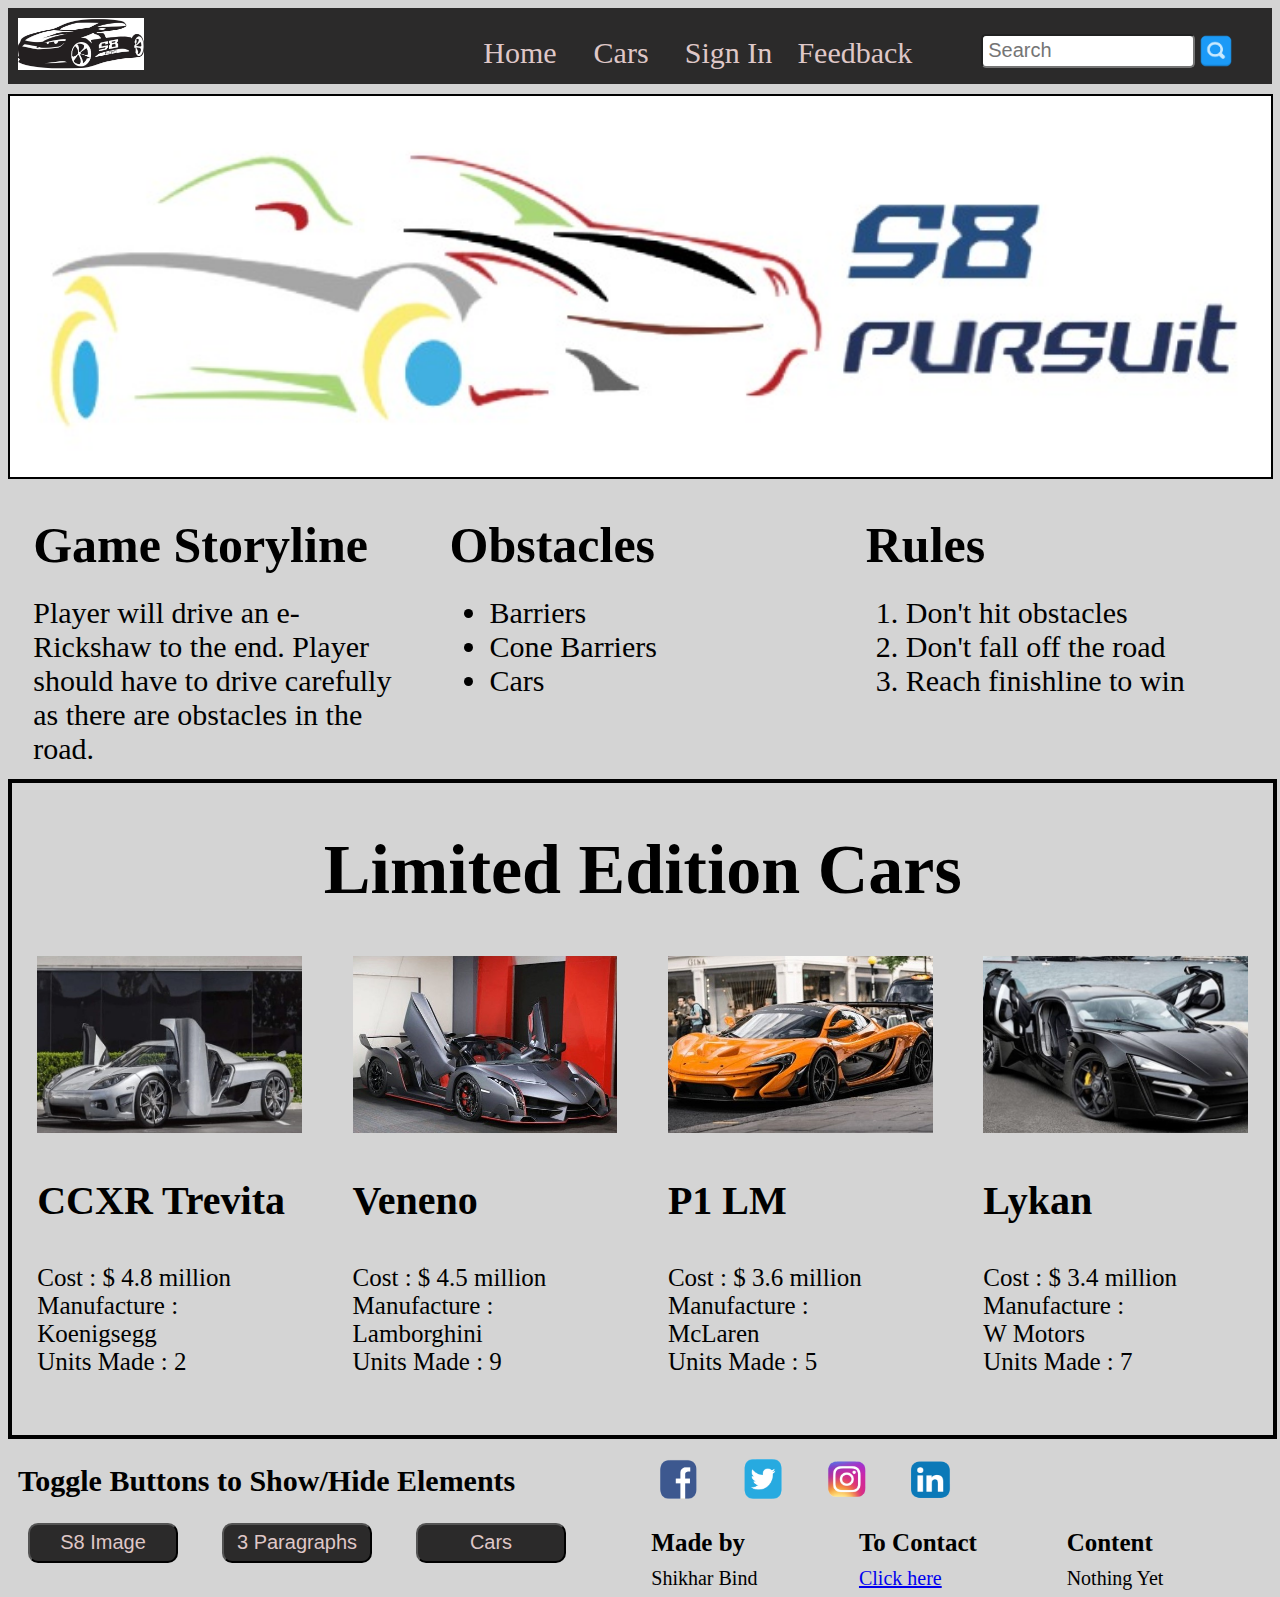
<file: HTML/index.html>
<!DOCTYPE html>
<html lang="en">
<head>
    <meta charset="UTF-8">
    <meta http-equiv="X-UA-Compatible" content="IE=edge">
    <meta name="viewport" content="width=device-width, initial-scale=1.0">
    <title>Game Development Task</title>
    <link rel = "stylesheet" type="text/css" href="../CSS/index.css">
</head>
<body>
    <nav>
        <img id="icon" src="../Images/Icon.jpeg" alt="Icon"/>

        <div class="search">
            <form>
            <input class="NaveElements" type="text" placeholder="Search" />
            </form>
            <img src="../Images/Search.png" id="search"/>
        </div>

        <span class="Navelements"><a href="Feedback.html">Feedback</a></span>
        <span class="Navelements"><a href="SignIn.html">Sign In</a></span>
        <span class="Navelements car"><a href="index.html#cars">Cars</a></span>
        <span class="Navelements home"><a href="index.html">Home</a></span>
    </nav>
    <div class="frames" id="S8">
        <img id="logo" src="../Images/LOGO.jpeg" alt="LOGO of S8 Pursuit" />
    </div>

    <div class="frames" id="3P">
        <div class="paragraphs">
            <h3>Game Storyline</h3>
            <span class="div2">
                Player will drive an e-Rickshaw to the end. Player should have to drive carefully as there are obstacles in the road.
            </span>
        </div>
    
        <div class="paragraphs">
            <h3>Obstacles</h3>
            <span class="div2">
                <ul>
                    <li>Barriers</li>
                    <li>Cone Barriers</li>
                    <li>Cars</li>
                </ul>
            </span>
        </div>
    
        <div class="paragraphs">
            <h3>Rules</h3>
            <span class="div2">
                <ol>
                    <li>Don't hit obstacles</li>
                    <li>Don't fall off the road</li>
                    <li>Reach finishline to win</li>
                </ol>
            </span>
        </div>
    </div> 
    
    <div class="frames animalframe" id="cars">
        <h1>
            Limited Edition Cars
        </h1>
        <div class="holdimages">
            <div class="imageholder">
                <img src="../Images/Car1.jpg" alt="Image of CCXR Trevita" />
                <h3>CCXR Trevita </h3>
                <p>Cost : $ 4.8 million<br>
                    Manufacture :<br> Koenigsegg<br>
                    Units Made : 2
                    </p>
            </div>
            <div class="imageholder">
                <img src="../Images/Car2.jpg" alt="Image of Veneno Roadster"/>
                <h3>Veneno</h3>
                <p>Cost : $ 4.5 million<br>
                    Manufacture :<br> Lamborghini<br>
                    Units Made : 9
                    </p>
            </div>
            <div class="imageholder">
                <img src="../Images/Car3.jpg" alt="Image of P1 LM"/>
                <h3>P1 LM </h3>
                <p>Cost : $ 3.6 million <br>
                    Manufacture :<br> McLaren<br>
                    Units Made : 5
                    </p>
            </div>
            <div class="imageholder">
                <img src="../Images/Car4.jpg" alt="Image of Lykan"/>
                <h3>Lykan</h3>
                <p>Cost : $ 3.4 million<br>
                    Manufacture :<br> W Motors<br>
                    Units Made : 7
                    </p>
            </div>
        </div>
        <p>t</p>
    </div>
    <div class="frames">
        <div class="frame2">
            <h2>Toggle Buttons to Show/Hide Elements</h2>
            <input type="button" value="S8 Image" id="button1" name="button1" />
            <input type="button" value="3 Paragraphs" id="button2" name="button2"/>
            <input type="button" value="Cars" id="button3" name="button3"/>
        </div>

        <div class="frame2">
            <div class="frames social">
                <a href="http://www.facebook.com"><img src="../Images/facebook.png" /></a>
                <a href="http://www.twitter.com"><img src="../Images/twitter.png" /></a>
                <a href="http://www.instagram.com"><img src="../Images/insta.png" /></a>
                <a href="http://www.linkedin.com"><img src="../Images/linkedin.png" /></a>
            </div>
            <div class="frames">
                <div class="paragraphs">
                    <h4>Made by</h4>
                    <p>Shikhar Bind</p>
                </div>
                <div class="paragraphs">
                    <h4>To Contact</h4>
                    <p><a href="mailto:b.shikhar@iitg.ac.in">Click here</a></p>
                </div>
                <div class="paragraphs">
                    <h4>Content</h4>
                    <p>Nothing Yet</p>
                </div>
            </div>
        </div>
        
    </div>
    <script src="../JS/Button.js"></script>
</body>
</html>
</file>
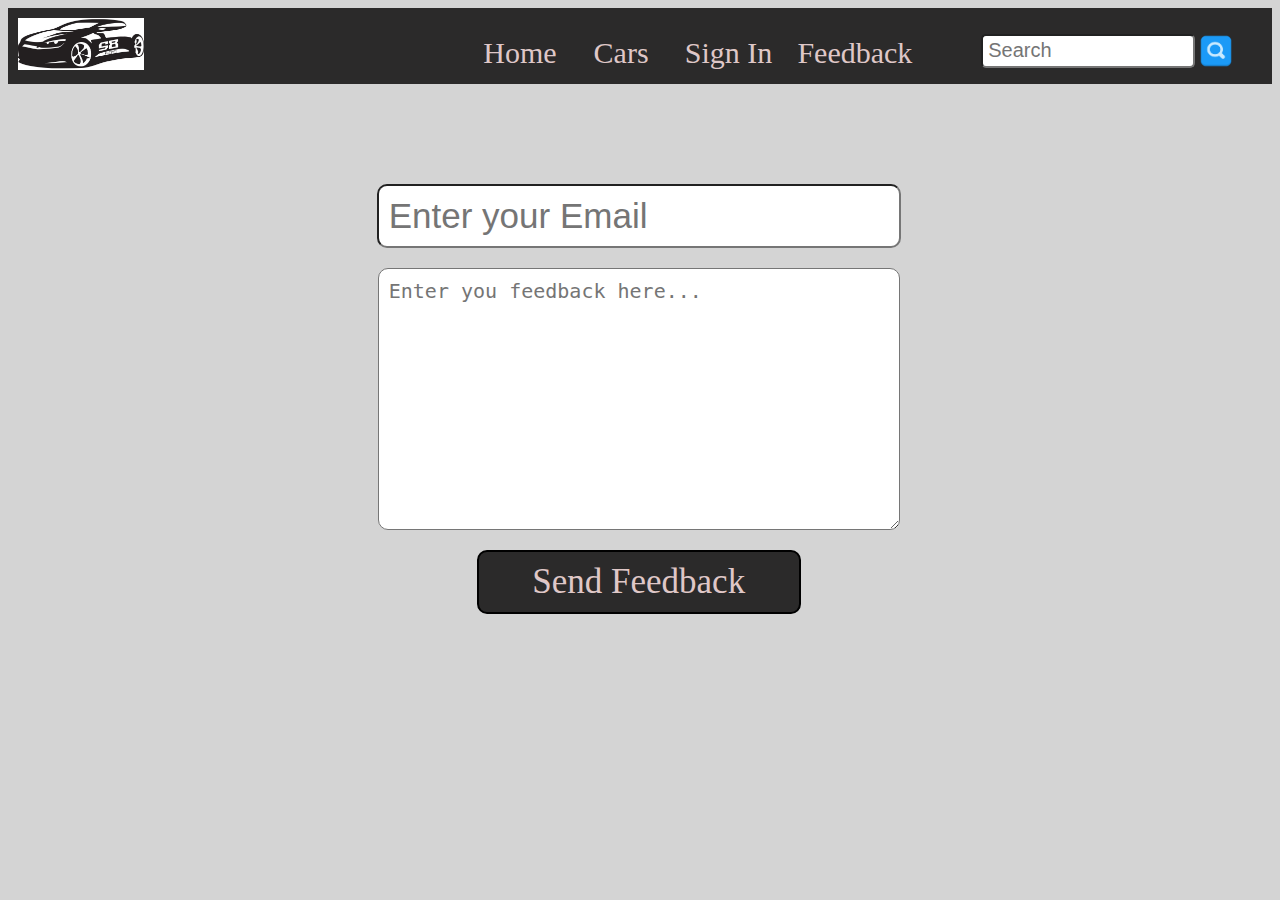
<file: HTML/Feedback.html>
<!DOCTYPE html>
<html lang="en">
<head>
    <meta charset="UTF-8">
    <meta http-equiv="X-UA-Compatible" content="IE=edge">
    <meta name="viewport" content="width=device-width, initial-scale=1.0">
    <title>Feedback</title>
    <link rel = "stylesheet" type="text/css" href="../CSS/index.css" >
    <link rel = "stylesheet" type="text/css" href="../CSS/FeedBack.css" >
</head>
<body>
    <nav>
        <img id="icon" src="../Images/Icon.jpeg" alt="Icon"/>

        <div class="search">
            <form>
            <input class="NaveElements" type="text" placeholder="Search" />
            </form>
            <img src="../Images/Search.png" id="search"/>
        </div>

        <span class="Navelements"><a href="Feedback.html">Feedback</a></span>
        <span class="Navelements"><a href="SignIn.html">Sign In</a></span>
        <span class="Navelements car"><a href="index.html#cars">Cars</a></span>
        <span class="Navelements home"><a href="index.html">Home</a></span>
    </nav>
    
    <div class="frames sign">
        <input type="email" placeholder="Enter your Email"/>
        <textarea id = "Feedback" placeholder="Enter you feedback here..." rows="10"></textarea>
        <a href="index.html">Send Feedback</a>
    </div>
</body>
</html>
</file>
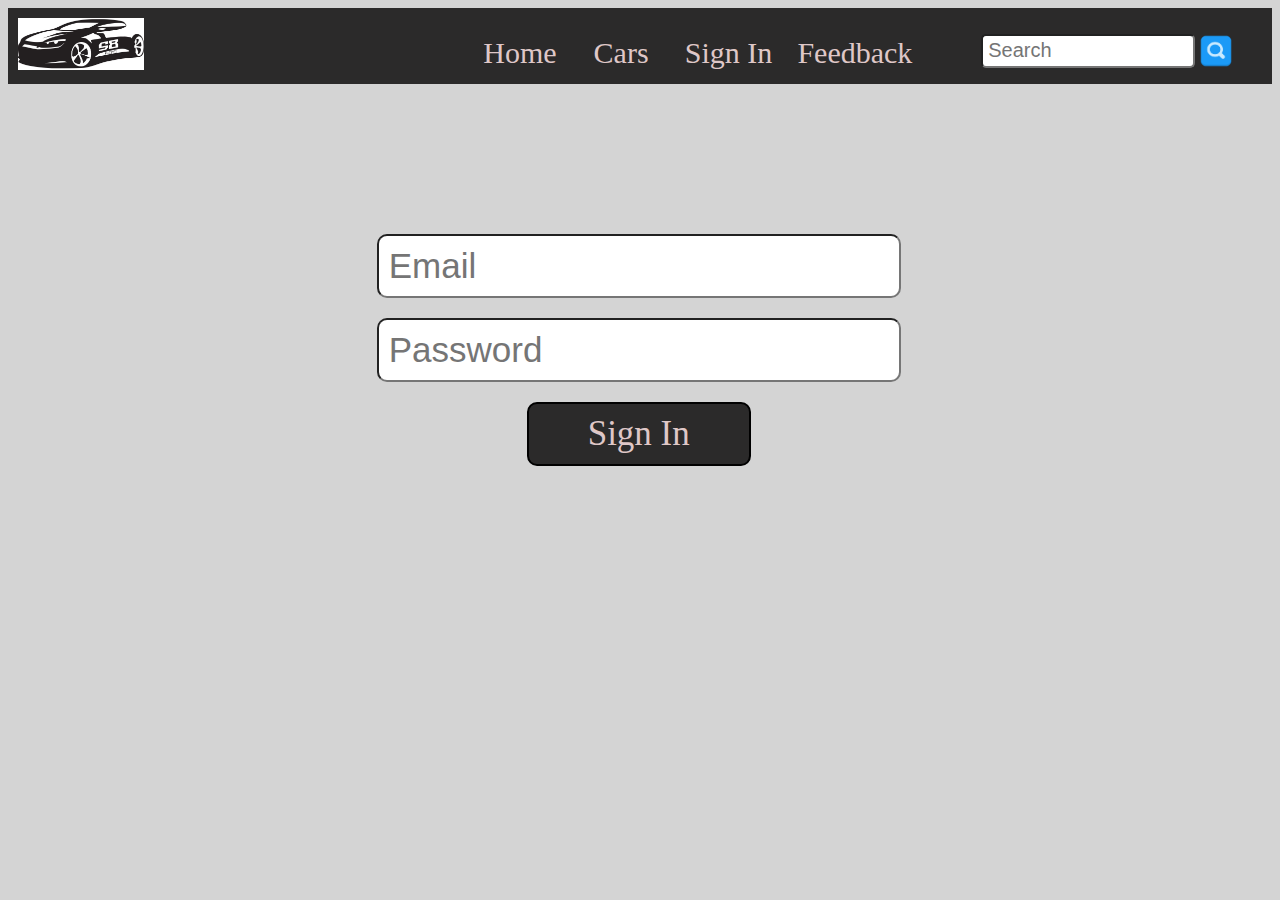
<file: HTML/SignIn.html>
<!DOCTYPE html>
<html lang="en">
<head>
    <meta charset="UTF-8">
    <meta http-equiv="X-UA-Compatible" content="IE=edge">
    <meta name="viewport" content="width=device-width, initial-scale=1.0">
    <title>Sign In</title>
    <link rel = "stylesheet" type="text/css" href="../CSS/index.css" >
    <link rel = "stylesheet" type="text/css" href="../CSS/SignIn.css" >
</head>
<body>
    <nav>
        <img id="icon" src="../Images/Icon.jpeg" alt="Icon"/>

        <div class="search">
            <form>
            <input class="NaveElements" type="text" placeholder="Search" />
            </form>
            <img src="../Images/Search.png" id="search"/>
        </div>

        <span class="Navelements"><a href="Feedback.html">Feedback</a></span>
        <span class="Navelements"><a href="SignIn.html">Sign In</a></span>
        <span class="Navelements car"><a href="index.html#cars">Cars</a></span>
        <span class="Navelements home"><a href="index.html">Home</a></span>
    </nav>
    
    <div class="frames sign">
        <input type="email" placeholder="Email"/>
        <input type="password" placeholder="Password"/>
        <a href="index.html">Sign In</a>
    </div>
</body>
</html>
</file>
<file: CSS/index.css>
body {
    background-color: rgb(212, 212, 212);
    font-family: Georgia, 'Times New Roman', Times, serif;
}

#icon {
    
    width: 10%;
    margin: 10px;
}

nav {
    background-color: rgb(43, 42, 42);
    width: 100%;
}

nav span.Navelements {
    width: 10%;
    float: right;
    color: rgb(223, 199, 199);
    font-size: 30px;
    text-align: center;
    margin-top: 28px;
    
    
}

nav span.car {
    width: 7%;
    
    
}

nav span.home {
    width: 9%;
    
    
}

nav div.search {
    width: 23%;
    float: right;
    /* text-align: center; */
    /* font-size: 25px; */
    margin-top: 22px;
    margin-left: 5%;
}

input[type=text] {
    height: 20px;
    width: 200px;
    padding: 5px;
    font-size: 20px;
    border-radius: 5px;
    display: block;
    float: left;
    margin-top:3.5px ;
}

#search {
    height: 42px;
    width: 42px;
    float: left;
    display: block;
    margin-top: 0px;
    padding: 0px;
    border-width: 0px;
}

div.frames {
    width: 99.8%;
    clear: left;
    margin-right: 0.2%;
}


div.frames img#logo{
    width: 100%;
    border: 2px solid black;
    margin-top: 10px;
}


div.paragraphs {
    width: 30%;
    /* background-color: blue; */
    float: left;
    margin: 1%;
    padding-left: 1%;
}

div.paragraphs h3 {
    font-size: 50px;
    height: 50px;
    margin-top: 20px;
    margin-bottom: 30px;
    padding-bottom: 0;
    font-family: FZShuTi;
    
}
div.paragraphs span{
    font-size: 30px;
    margin-top: 0px;
    padding-top: 0px;
    font-family: Biome, 'Eras Medium ITC';
    
    /* margin-right: 5px; */
}

div.paragraphs h4 {
    font-size: 25px;
    margin: 0px 0px 10px 0px;
    padding: 0px;
    
}

div.paragraphs p {
    font-size: 20px;
    margin: 0px;
    padding: 0px;
}

div.animalframe {
    border:black ;
    border-style: solid;
    border-width: 4px;
}

div.animalframe p{

    color: rgb(212, 212, 212);
}

div.animalframe h1 {
    font-size: 70px;
    text-align: center;
    font-family: 'Copperplate Gothic Bold';
}

div.imageholder {
    width: 21%;
    margin-left: 2%;
    margin-right: 2%;
    float: left;
}

div.imageholder img{
    width: 100%;
}

div.imageholder h3{
    font-size: 40px;
    font-family: 'Berlin Sans FB Demi';
}

div.imageholder p{
    font-size: 25px;
    color: black;
}

div.frame2 {
    width: 50%;
    float: left;
}

div.frame2 h2 {
    font-size: 30px;
    margin-left: 10px;
}

div.frame2 input[type=button] {
    width: 150px;
    height: 40px;
    background-color: rgb(43, 42, 42);
    color: rgb(223, 199, 199);
    margin: 0px 20px ;
    border-radius: 10px;
    font-size: 20px;

}

div.social img{
    width: 40px;
    height: 40px;
    margin: 20px;
}

span a {
    text-decoration: none;
    color: rgb(223, 199, 199);
}
</file>
<file: CSS/FeedBack.css>
div.sign {
    margin-top: 100px;

    
}

div.sign input {
    width : 500px;
    height : 100 px;
    font-size: 35px;
    border-radius: 10px;
    padding: 10px;
    display: block;
    margin: 20px auto;
    
}

div.sign textarea {
    width : 500px;
    /* height : 700 px; */
    font-size: 20px;
    border-radius: 10px;
    padding: 10px;
    display: block;
    margin: 20px auto;
    
}

div.sign a {
    width : 300px;
    height : 100 px;
    font-size: 35px;
    border-radius: 10px;
    padding: 10px;
    display: block;
    text-decoration: none;
    border: 2px solid black;
    text-align: center;
    background-color: rgb(43, 42, 42);
    color: rgb(223, 199, 199);
    margin: 20px auto;
}
</file>
<file: CSS/SignIn.css>
div.sign {
    margin-top: 150px;

    
}

div.sign input {
    width : 500px;
    height : 100 px;
    font-size: 35px;
    border-radius: 10px;
    padding: 10px;
    display: block;
    margin: 20px auto;
    
}

div.sign a {
    width : 200px;
    height : 100 px;
    font-size: 35px;
    border-radius: 10px;
    padding: 10px;
    display: block;
    text-decoration: none;
    border: 2px solid black;
    text-align: center;
    background-color: rgb(43, 42, 42);
    color: rgb(223, 199, 199);
    margin: 20px auto;
}
</file>
